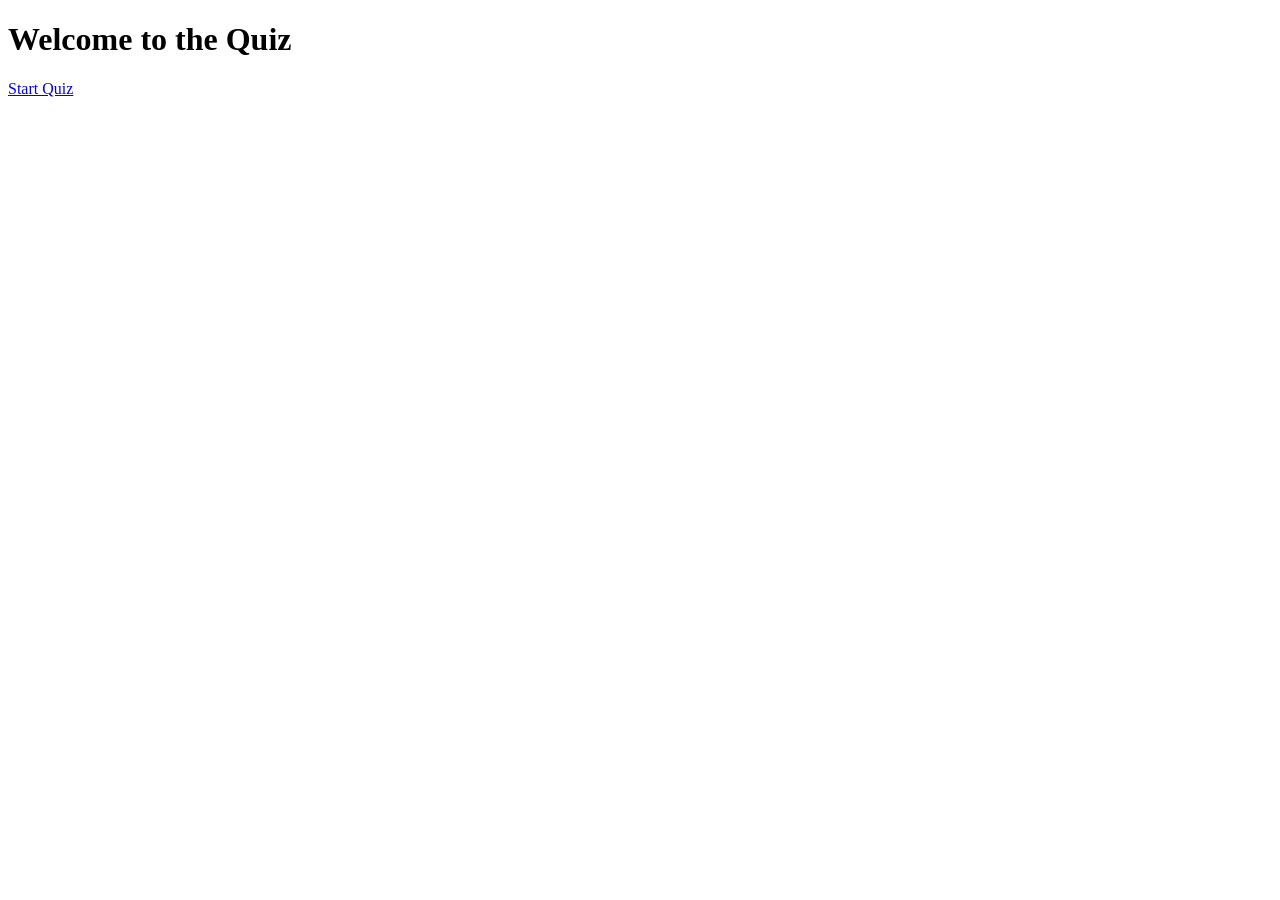
<file: ASS3/index.html>
<!DOCTYPE html>
<html lang="en">
<head>
    <meta charset="UTF-8">
    <meta http-equiv="X-UA-Compatible" content="IE=edge">
    <meta name="viewport" content="width=device-width, initial-scale=1.0">
    <title>Welcome to the Quiz</title>

</head>
<body>
    <h1>Welcome to the Quiz</h1>
    <a href="{{url_for('quiz')}}"> Start Quiz </a>

</body>
</html>
</file>
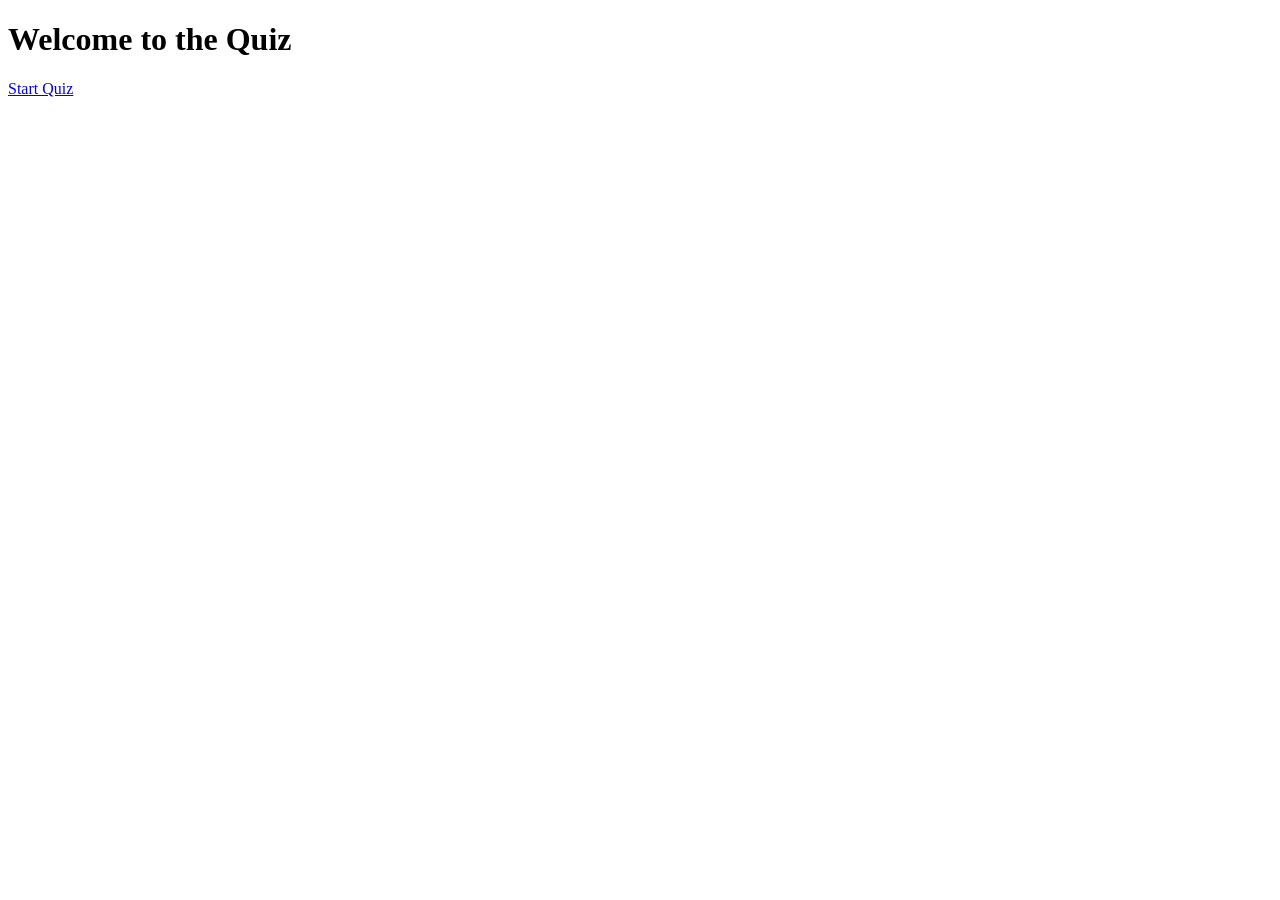
<file: ASS3/templates/index.html>
<!DOCTYPE html>
<html lang="en">
<head>
    <meta charset="UTF-8">
    <meta http-equiv="X-UA-Compatible" content="IE=edge">
    <meta name="viewport" content="width=device-width, initial-scale=1.0">
    <title>Welcome to the Quiz</title>

</head>
<body>
    <h1>Welcome to the Quiz</h1>
    <a href="{{url_for('quiz')}}"> Start Quiz </a>

</body>
</html>
</file>
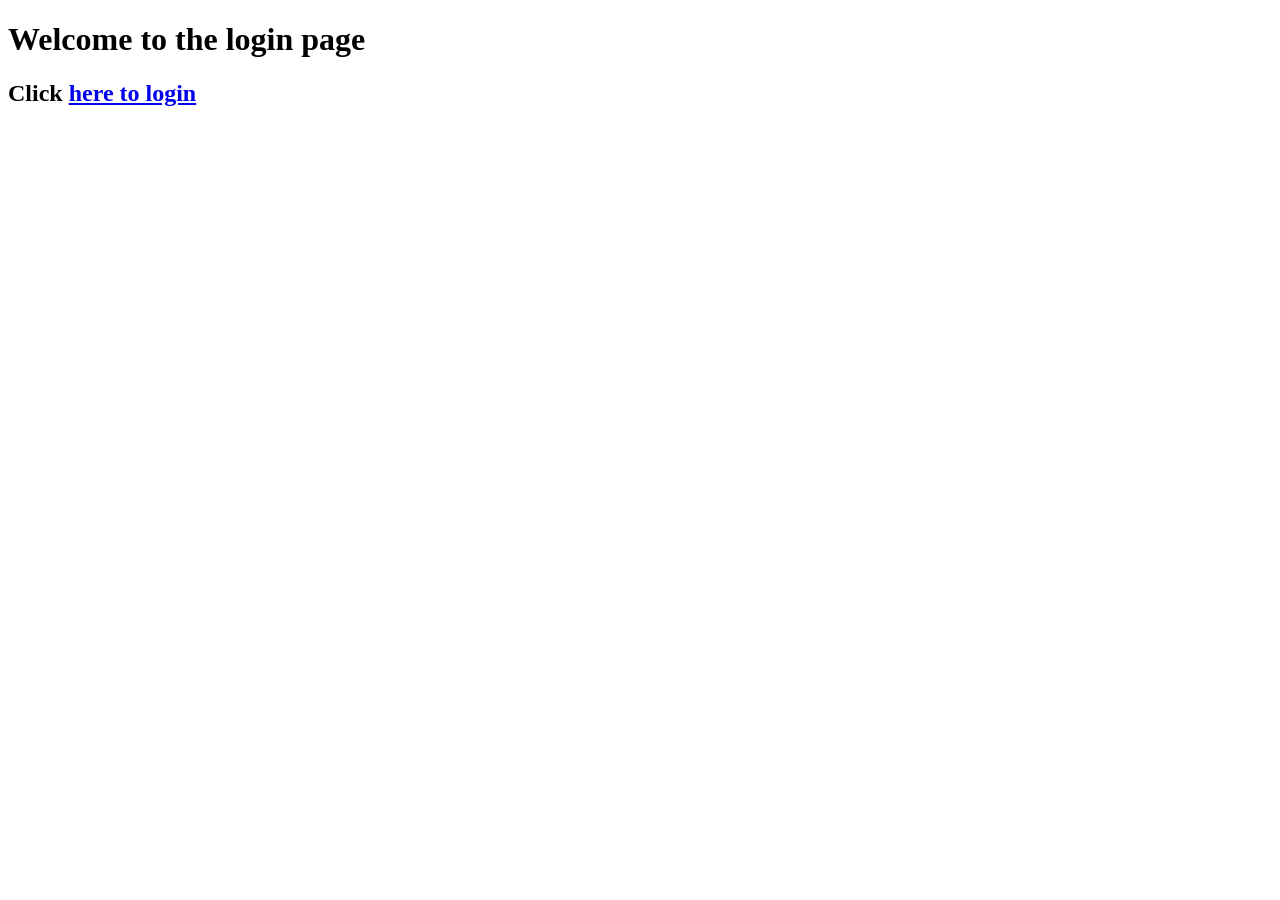
<file: Lab 13/templates/index.html>
<!DOCTYPE html>
<html lang="en">
<head>
    <meta charset="UTF-8">
    <meta name="viewport" content="width=device-width, initial-scale=1.0">
    <title>Login</title>
</head>
<body>
    <h1>Welcome to the login page</h1>
    <h2>Click <a href="{{ url_for('login') }}">here to login</a></h2>
</body>
</html>
</file>
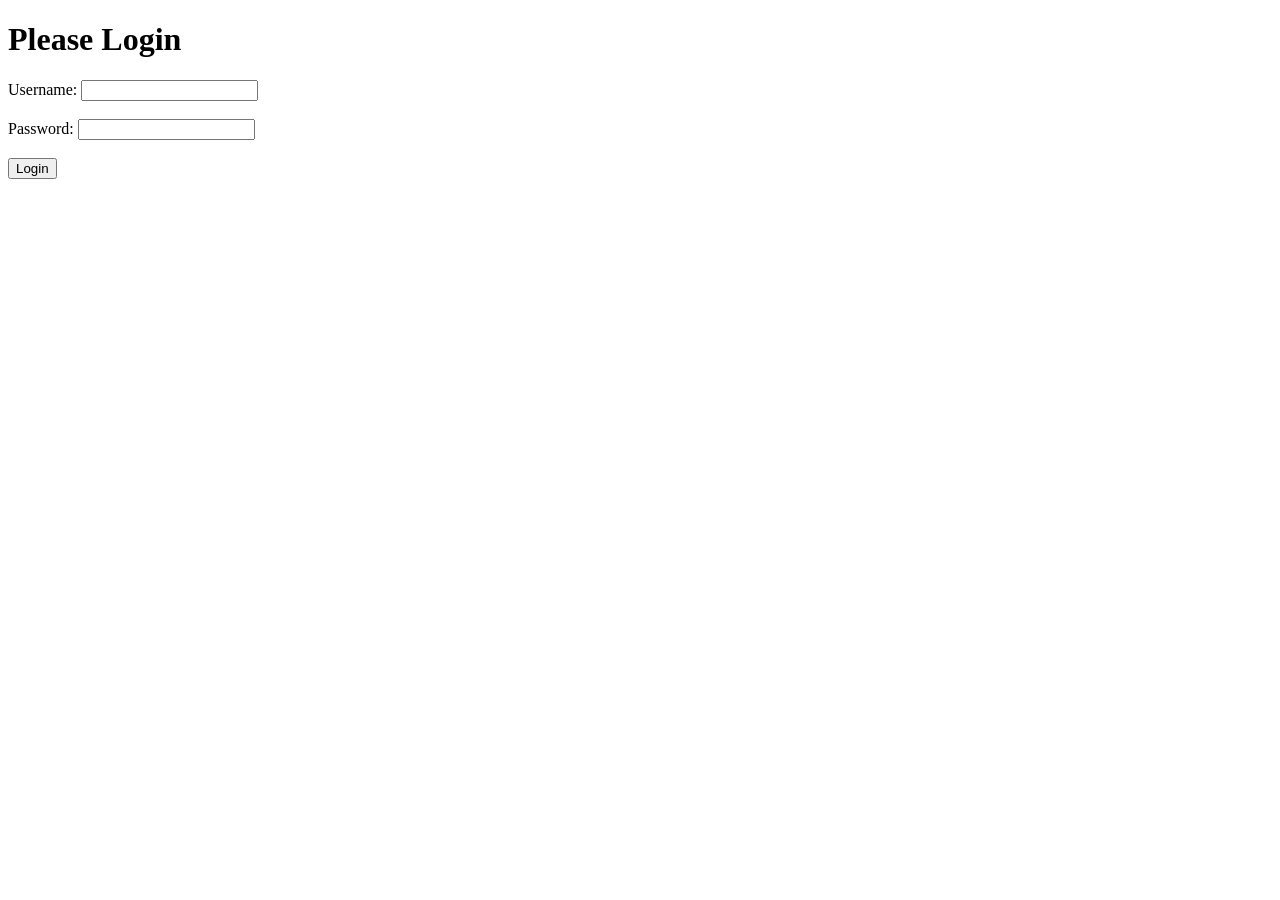
<file: Lab 13/templates/login.html>
<!DOCTYPE html>
<html lang="en">
<head>
    <meta charset="UTF-8">
    <meta name="viewport" content="width=device-width, initial-scale=1.0">
    <title>Login Page</title>
</head>
<body>
    <h1>Please Login</h1>
    <form action="/login" method="post">
        <label for="username">Username:</label>
        <input type="text" id="username" name="username" required>
        <br><br>
        <label for="password">Password:</label>
        <input type="password" id="password" name="password" required>
        <br><br>
        <input type="submit" value="Login">
    </form>
</body>
</html>
</file>
